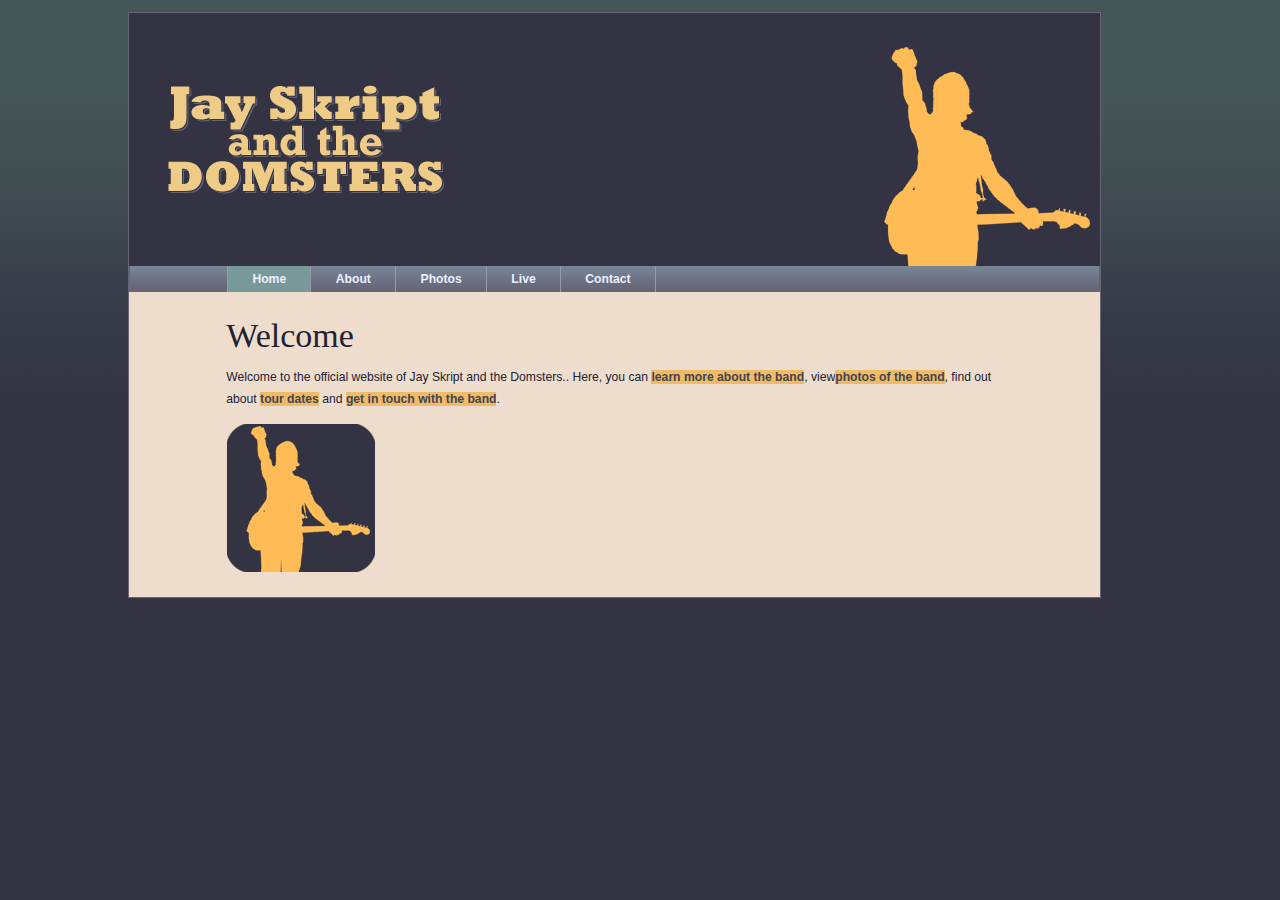
<file: index.html>
<!DOCTYPE html>
<html lang="ch">
<head>
    <meta charset="UTF-8">
    <title>Jay Skript and the Domsters</title>
    <script src="scripts/modernizr-1.6.min.js"></script>
    <link rel="stylesheet" media="screen" href="styles/basic.css"/>
</head>
<body>
<header>
    <img src="images/logo.gif" alt="Jay Skript and the Domsters"/>
    <nav>
        <ul>
            <li><a href="index.html">Home</a></li>
            <li><a href="about.html">About</a></li>
            <li><a href="photos.html">Photos</a></li>
            <li><a href="live.html">Live</a></li>
            <li><a href="contact.html">Contact</a></li>
        </ul>
    </nav>
</header>
<article>
    <h1>Welcome</h1>
    <p id="intro">Welcome to the official website of Jay Skript and the Domsters..
        Here, you can <a href="about.html" title="About">learn more about the band</a>, view<a href="photos.html"
                                                                                               title="Photos">photos of
            the band</a>, find out about <a href="live.html" title="Tour Date">tour dates</a>
        and <a href="contact.html" title="Contact">get in touch with the band</a>.
    </p>
</article>
<script src="scripts/global.js"></script>
</body>
</html>
</file>
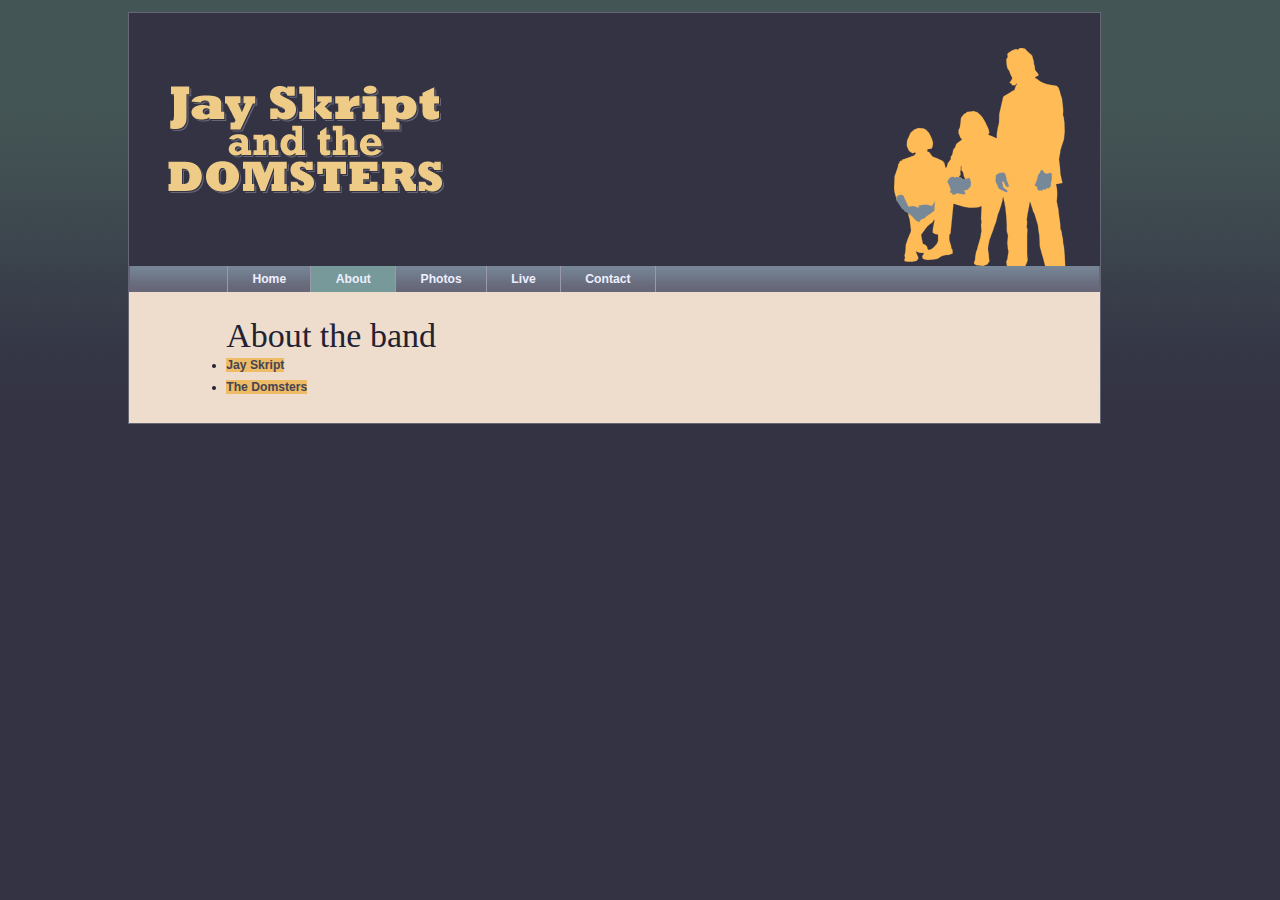
<file: about.html>
<!DOCTYPE html>
<html lang="ch">
<head>
    <meta charset="UTF-8">
    <title>Jay Skript and the Domsters</title>
    <script src="scripts/modernizr-1.6.min.js"></script>
    <link rel="stylesheet" media="screen" href="styles/basic.css"/>
</head>
<body>
<header>
    <img src="images/logo.gif" alt="Jay Skript and the Domsters"/>
    <nav>
        <ul>
            <li><a href="index.html">Home</a></li>
            <li><a href="about.html">About</a></li>
            <li><a href="photos.html">Photos</a></li>
            <li><a href="live.html">Live</a></li>
            <li><a href="contact.html">Contact</a></li>
        </ul>
    </nav>
</header>
<article>
    <h1>About the band </h1>
    <nav>
        <ul>
            <li><a href="#jay">Jay Skript</a></li>
            <li><a href="#domsters">The Domsters</a></li>
        </ul>
    </nav>
    <section id="jay">
        <h2>Jay Skript</h2>
        <p>Jay Skript is going to rock your world!</p>
        <p>Together with his compatriots the Domsters, jay is set for world domination. Just you wait and see .</p>
        <p>Jay Skript has been on the scene since the mid 1990s. His talent hasn't always been recognized or fully
            appreciated. In the early days, he was often unfavorably compared to bigger similarly named artists. That's
            all in the past now.</p>
    </section>
    <section id="domsters">
        <h2>The Domsters</h2>
        <p>The Domsters have been around, in one form or another, for almost as long. It;s only in the past few years
            that the Domsters have settled down to their current, stable lineup. Now they're a rock-solid bunch:
            methodical and dependable.</p>
    </section>
</article>
<script src="scripts/global.js"></script>
</body>
</html>
</file>
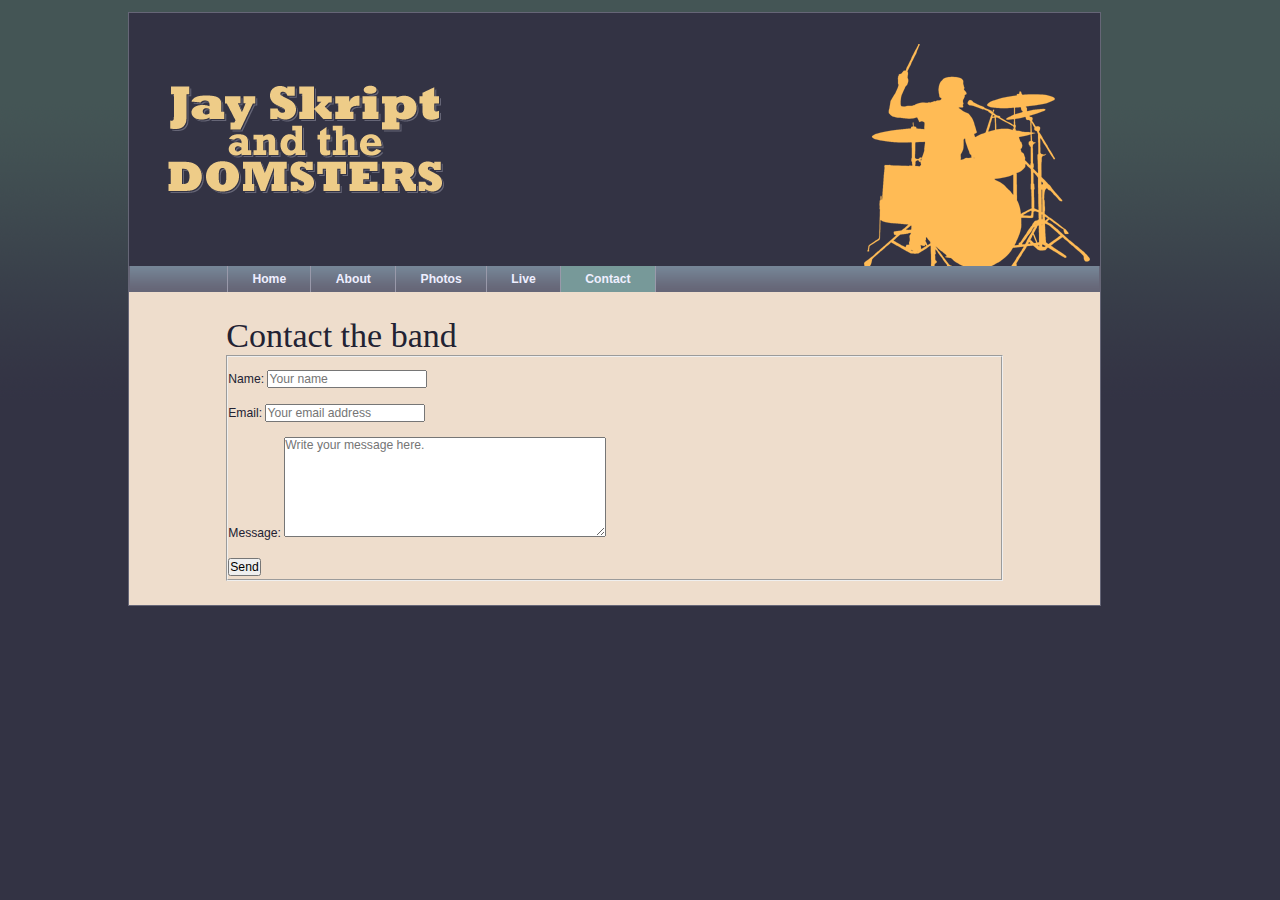
<file: contact.html>
<!DOCTYPE html>
<html lang="ch">
<head>
    <meta charset="UTF-8">
    <title>Jay Skript and the Domsters</title>
    <script src="scripts/modernizr-1.6.min.js"></script>
    <link rel="stylesheet" media="screen" href="styles/basic.css"/>
</head>
<body>
<header>
    <img src="images/logo.gif" alt="Jay Skript and the Domsters"/>
    <nav>
        <ul>
            <li><a href="index.html">Home</a></li>
            <li><a href="about.html">About</a></li>
            <li><a href="photos.html">Photos</a></li>
            <li><a href="live.html">Live</a></li>
            <li><a href="contact.html">Contact</a></li>
        </ul>
    </nav>
</header>
<article>
    <h1>Contact the band</h1>
    <form method="post" action="submit.html">
        <fieldset>
            <p>
                <label for="name">Name:</label>
                <input type="text" id="name" name="name" placeholder="Your name" required="required"/>
            </p>
            <p> 
                <label for="email">Email:</label>
                <input type="email" id="email" name="email" placeholder="Your email address" required="required"/>
            </p>
            <p>
                <label for="message">Message:</label>
                <textarea cols="45" rows="7" id="message" name="message" placeholder="Write your message here."
                          required="required"></textarea>
            </p>
            <input type="submit" value="Send">
        </fieldset>
    </form>
</article>
<script src="scripts/global.js"></script>
</body>
</html>
</file>
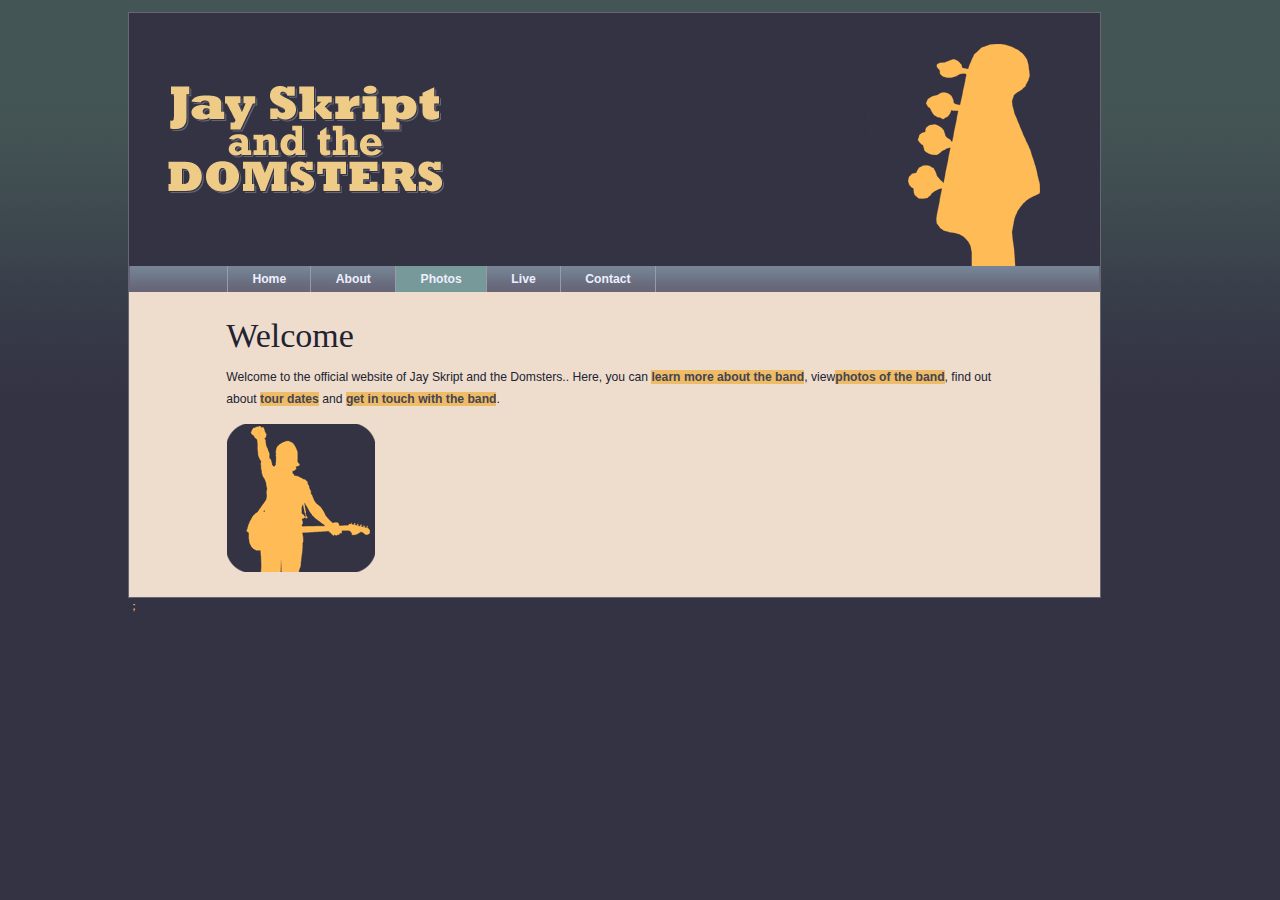
<file: photos.html>
<!DOCTYPE html>
<html lang="ch">
<head>
    <meta charset="UTF-8">
    <title>Jay Skript and the Domsters</title>
    <script src="scripts/modernizr-1.6.min.js"></script>
    <link rel="stylesheet" media="screen" href="styles/basic.css"/>
</head>
<body>
<header>
    <img src="images/logo.gif" alt="Jay Skript and the Domsters"/>
    <nav>
        <ul>
            <li><a href="index.html">Home</a></li>
            <li><a href="about.html">About</a></li>
            <li><a href="photos.html">Photos</a></li>
            <li><a href="live.html">Live</a></li>
            <li><a href="contact.html">Contact</a></li>
        </ul>
    </nav>
</header>
<article>
    <h1>Welcome</h1>
    <p id="intro">Welcome to the official website of Jay Skript and the Domsters..
        Here, you can <a href="about.html" title="About">learn more about the band</a>, view<a href="photos.html"
                                                                                               title="Photos">photos of
            the band</a>, find out about <a href="live.html" title="Tour Date">tour dates</a>
        and <a href="contact.html" title="Contact">get in touch with the band</a>.
    </p>
</article>
<script src="scripts/global.js"></script>
</body>
</html>；
</file>
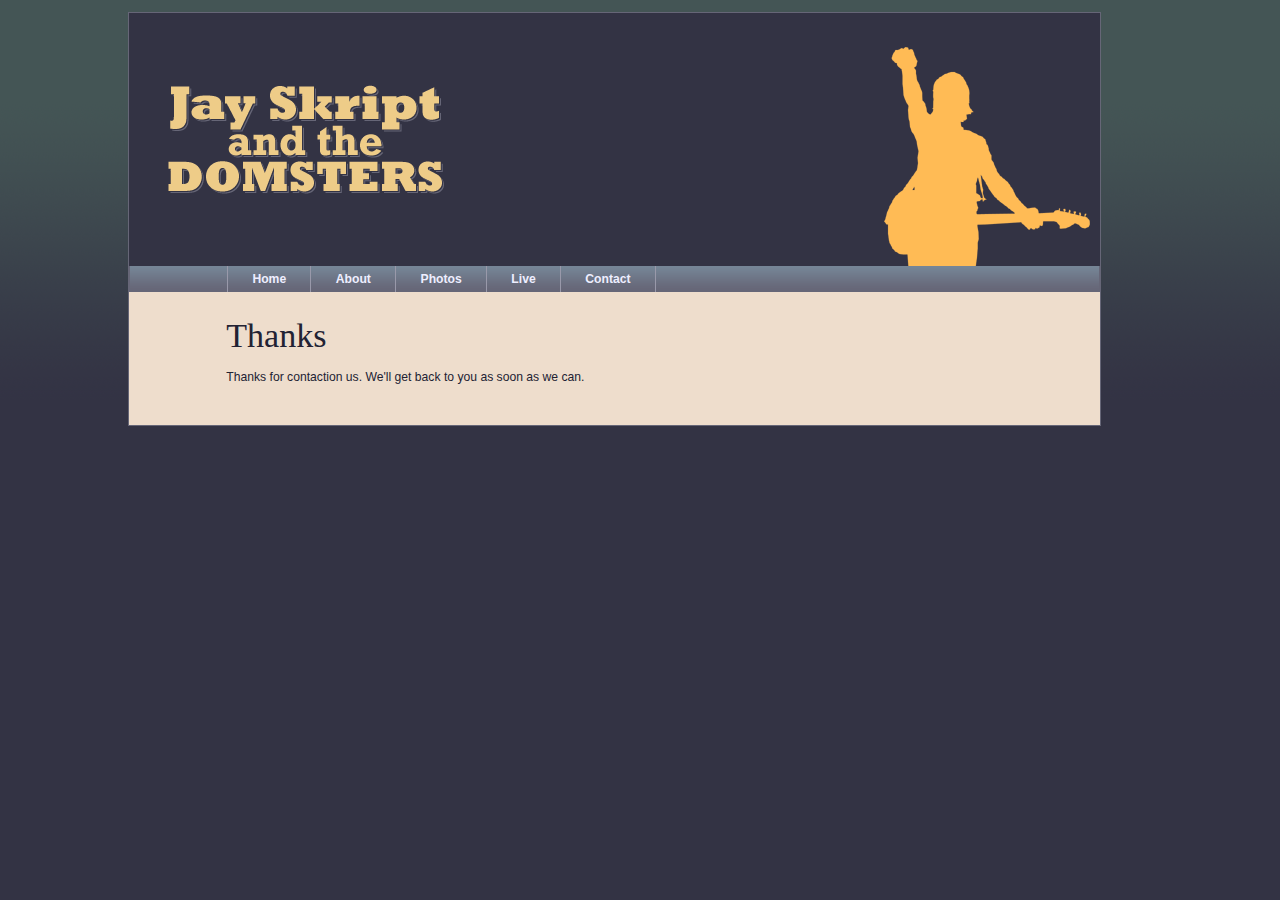
<file: submit.html>
<!DOCTYPE html>
<html lang="ch">
<head>
    <meta charset="UTF-8">
    <title>Jay Skript and the Domsters</title>
    <script src="scripts/modernizr-1.6.min.js"></script>
    <link rel="stylesheet" media="screen" href="styles/basic.css"/>
</head>
<body>
<header>
    <img src="images/logo.gif" alt="Jay Skript and the Domsters"/>
    <nav>
        <ul>
            <li><a href="index.html">Home</a></li>
            <li><a href="about.html">About</a></li>
            <li><a href="photos.html">Photos</a></li>
            <li><a href="live.html">Live</a></li>
            <li><a href="contact.html">Contact</a></li>
        </ul>
    </nav>
</header>
<article>
    <h1>Thanks</h1>
    <p>Thanks for contaction us. We'll get back to you as soon as we can.</p>
</article>
<script src="scripts/global.js"></script>
</body>
</html>
</file>
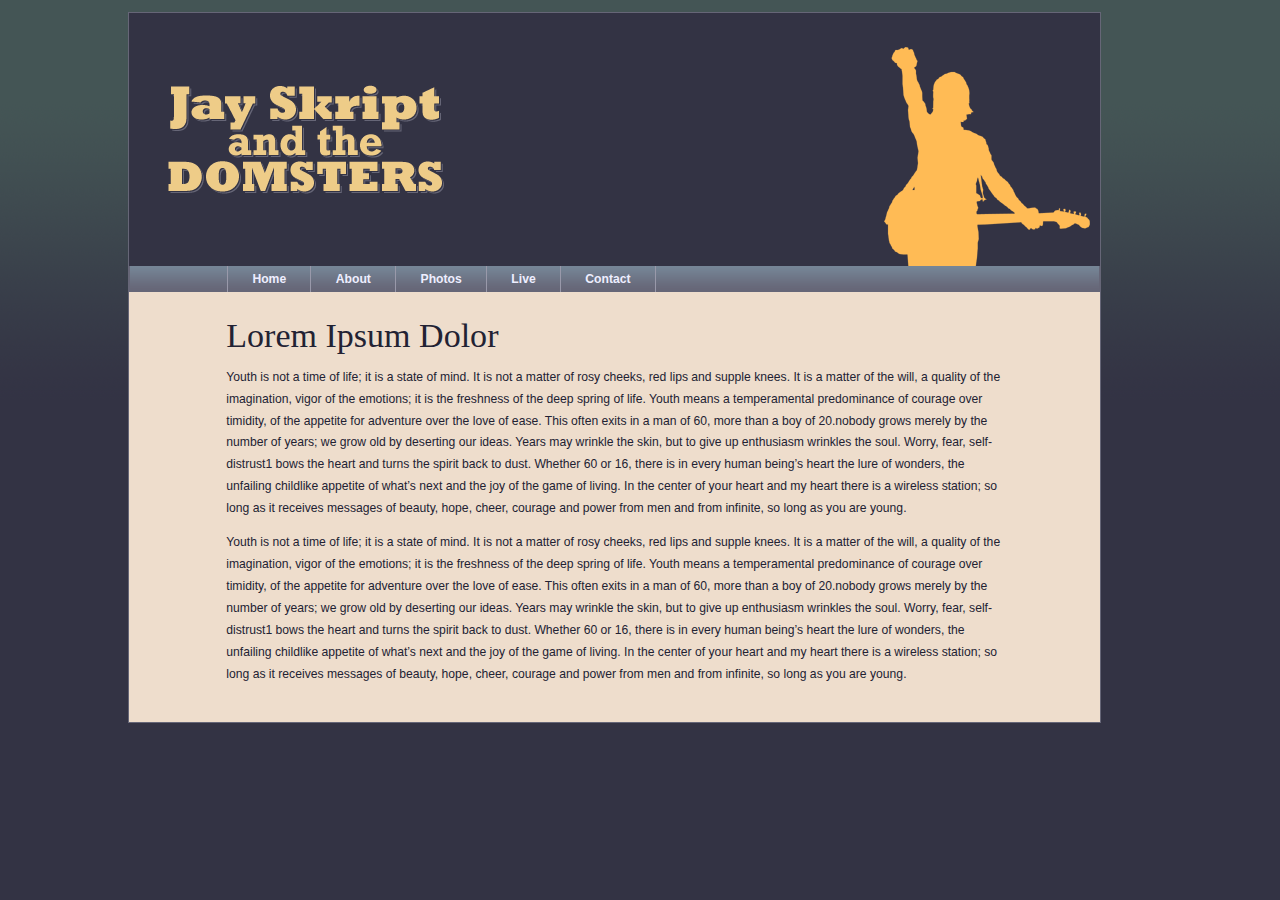
<file: template.html>
<!DOCTYPE html>
<html lang="en">
<head>
    <meta charset="UTF-8">
    <title>Jay Skript and the Domsters</title>
    <script src="scripts/modernizr-1.6.min.js"></script>
    <link rel="stylesheet" media="screen" href="styles/basic.css"/>
</head>
<body>
<header>
    <img src="images/logo.gif" alt="Jay Skript and the Domsters"/>
    <nav>
        <ul>
            <li><a href="template.html">Home</a></li>
            <li><a href="about.html">About</a></li>
            <li><a href="photos.html">Photos</a></li>
            <li><a href="live.html">Live</a></li>
            <li><a href="contact.html">Contact</a></li>
        </ul>
    </nav>
</header>
<article>
    <h1>Lorem Ipsum Dolor</h1>
    <p>Youth is not a time of life; it is a state of mind. It is not a matter of rosy cheeks, red lips and supple knees.
        It is a matter of the will, a quality of the imagination, vigor of the emotions; it is the freshness of the deep
        spring of life.
        Youth means a temperamental predominance of courage over timidity, of the appetite for adventure over the love
        of ease. This often exits in a man of 60, more than a boy of 20.nobody grows merely by the number of years; we
        grow old by deserting our ideas. Years may wrinkle the skin, but to give up enthusiasm wrinkles the soul. Worry,
        fear, self-distrust1 bows the heart and turns the spirit back to dust.
        Whether 60 or 16, there is in every human being’s heart the lure of wonders, the unfailing childlike appetite of
        what’s next and the joy of the game of living. In the center of your heart and my heart there is a wireless
        station; so long as it receives messages of beauty, hope, cheer, courage and power from men and from infinite,
        so long as you are young.</p><p>Youth is not a time of life; it is a state of mind. It is not a matter of rosy cheeks, red lips and supple knees.
    It is a matter of the will, a quality of the imagination, vigor of the emotions; it is the freshness of the deep
    spring of life.
    Youth means a temperamental predominance of courage over timidity, of the appetite for adventure over the love
    of ease. This often exits in a man of 60, more than a boy of 20.nobody grows merely by the number of years; we
    grow old by deserting our ideas. Years may wrinkle the skin, but to give up enthusiasm wrinkles the soul. Worry,
    fear, self-distrust1 bows the heart and turns the spirit back to dust.
    Whether 60 or 16, there is in every human being’s heart the lure of wonders, the unfailing childlike appetite of
    what’s next and the joy of the game of living. In the center of your heart and my heart there is a wireless
    station; so long as it receives messages of beauty, hope, cheer, courage and power from men and from infinite,
    so long as you are young.</p>
</article>
</body>
</html>
</file>
<file: styles/basic.css>
@import "color.css";
@import "layout.css";
@import "typography.css";
</file>
